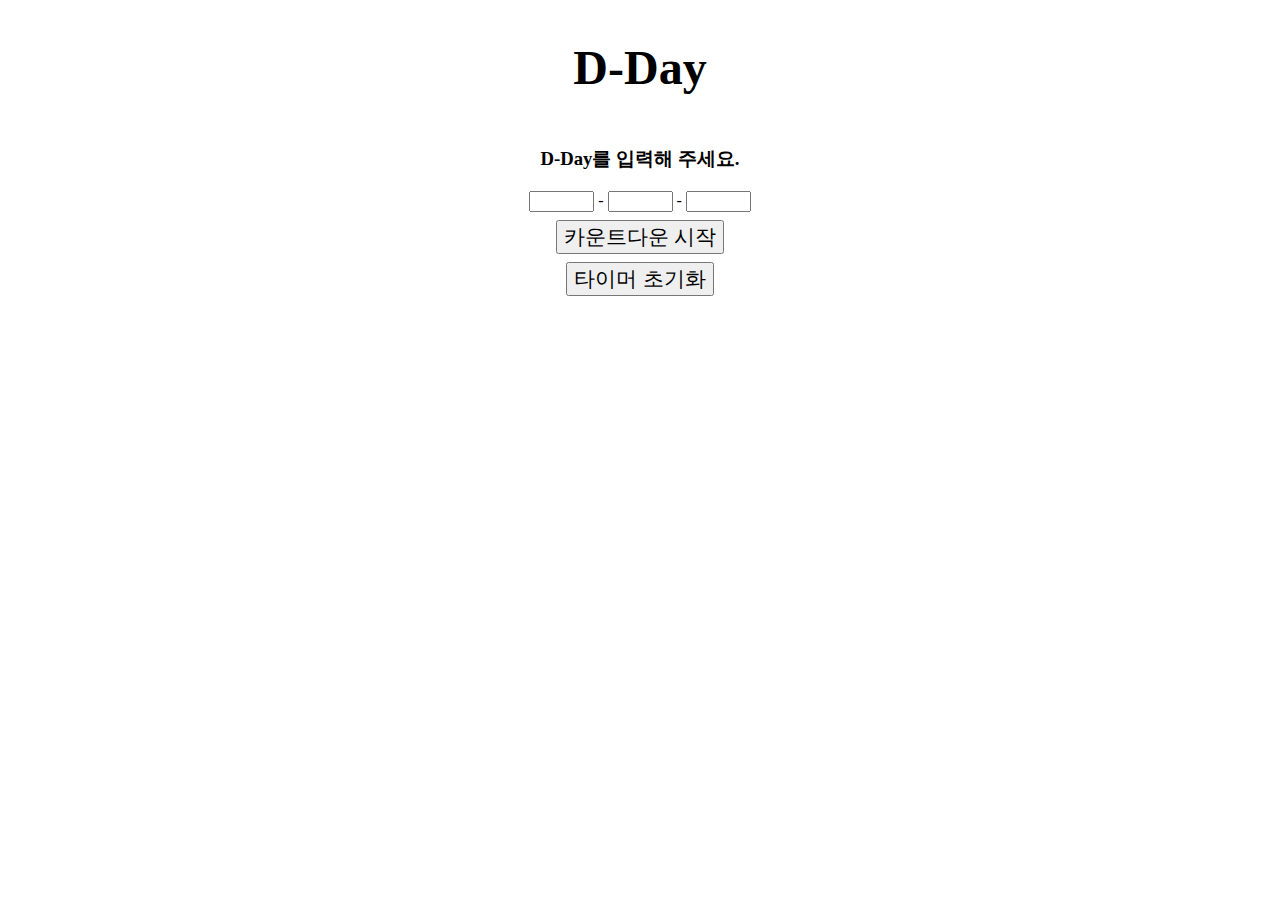
<file: D-Day-Counter/index.html>
<!DOCTYPE html>
<html lang="ko">
  <head>
    <title>D-Day</title>
    <link rel="stylesheet" href="./index.css" />
    <script src="./index.js" defer></script>
  </head>
  <body>
    <h1>D-Day</h1>
    <div id="d-day-container">
      <div class="d-day-child-container">
        <span id="days">0</span>
        <span>일</span>
      </div>
      <div class="d-day-child-container">
        <span id="hours">0</span>
        <span>시간</span>
      </div>
      <div class="d-day-child-container">
        <span id="min">0</span>
        <span>분</span>
      </div>
      <div class="d-day-child-container">
        <span id="sec">0</span>
        <span>초</span>
      </div>
    </div>
    <div id="d-day-message"></div>
    <div id="target-selector id">
      <input id="target-year-input" class="target-input" size="5" /> -
      <input id="target-month-input" class="target-input" size="5" /> -
      <input id="target-date-input" class="target-input" size="5" />
    </div>
    <button onclick="starter()" class="btn">카운트다운 시작</button>
    <button onclick="resetTimer()" class="btn">타이머 초기화</button>
  </body>
</html>
</file>
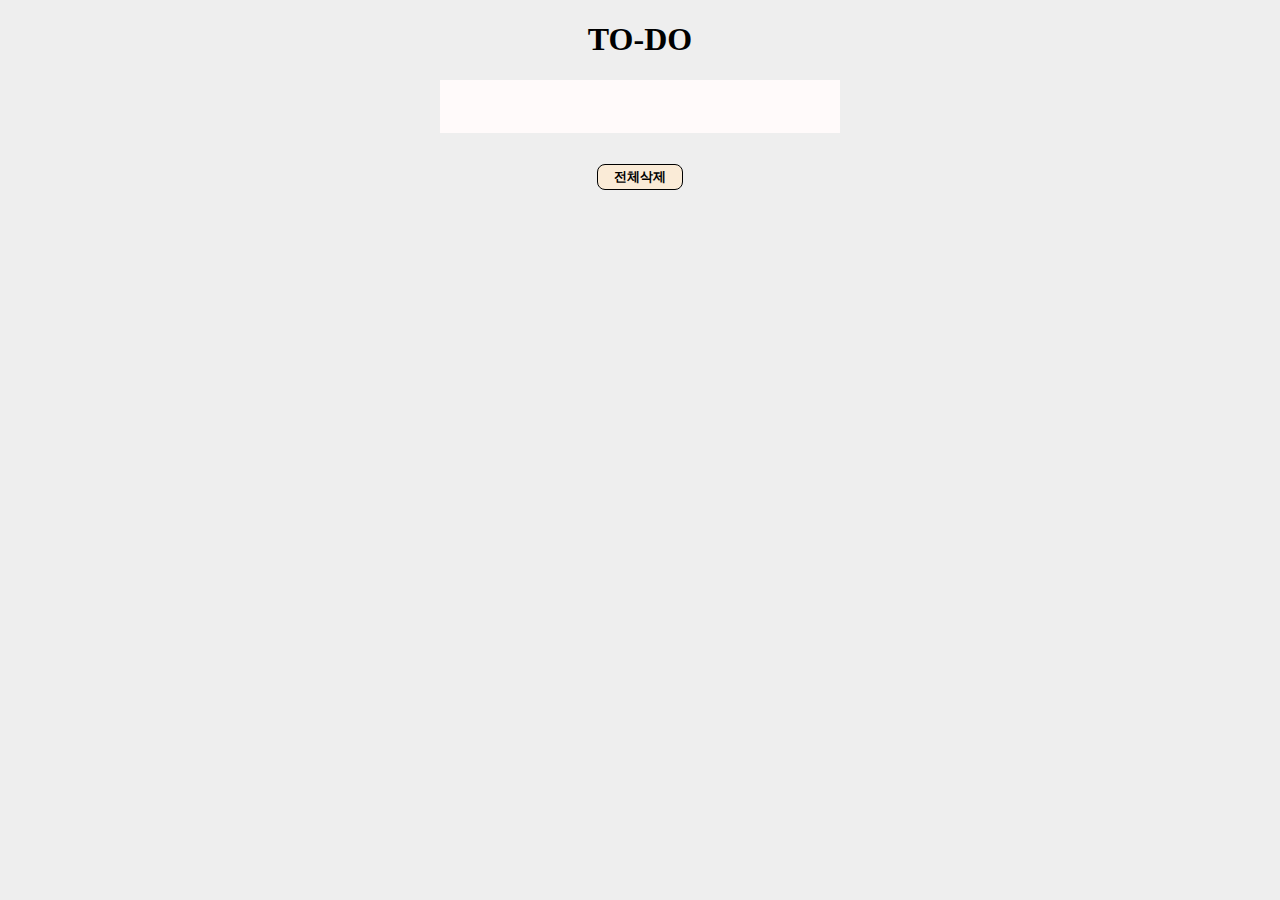
<file: To-do-list/index.html>
<!DOCTYPE html>
<html lang="ko">
<head>
    <meta charset="UTF-8">
    <meta http-equiv="X-UA-Compatible" content="IE=edge">
    <meta name="viewport" content="width=device-width, initial-scale=1.0">
    <title>to-do-list</title>
    <link rel="stylesheet" href="./style.css">
    <script src="./script.js" defer></script>
</head>
<body>
    <h1>TO-DO</h1>
    <div class="todo-container">
        <input type="text" id="todo-input" onkeydown="keyCodeCheck()"/>
        <ul id="todo-list">
        </ul>
    </div>
    <div class="delete-btn-wrapper">
        <button onclick="deleteAll()">전체삭제</button>
    </div>
</body>
</html>
</file>
<file: D-Day-Counter/index.css>
* {
    box-sizing: border-box;
  }
  
  body {
    display: flex;
    flex-direction: column;
    align-items: center;
  }
  
  h1 {
    font-size: 3rem;
  }
  
  .btn {
    margin-top: 0.5rem;
    font-size: 1.3rem;
  }
  
  #d-day-container {
    display: flex;
    flex-wrap: wrap;
    justify-content: center;
    margin-bottom: 1.6rem;
  }
  
  .d-day-child-container {
    text-align: center;
    margin-right: 1rem;
  }
  
  .d-day-child-container span {
    font-size: 1.3rem;
  }
  
  .target-selector {
    margin-top: 0.5rem;
  }
</file>
<file: To-do-list/style.css>
* {
    box-sizing: border-box;
}

body {
    background-color: #eeeeee;
    display: flex;
    flex-direction: column;
    align-items: center;
    margin: 0;
    min-height: 100vh;
}

.todo-container {
    max-width: 100%;
    width: 400px;

}

#todo-input {
    background-color: snow;
    border: none;
    display: block;
    font-size: 2rem;
    padding: 0.5rem 2rem 0.5rem 0.5rem;
    margin-bottom: 15px;
    width: 400px;
}
#todo-list {
    background-color: snow;
    margin: 0;
    padding: 0;
    list-style: none;
}

#todo-list li {
    border-top: 1px solid rgb(242,242,242);
    font-size: 1.5rem;
}

.complete {
    color: rgb(155,155,155);
    text-decoration: line-through;
}

li button {
    background-color: mintcream;
    width: 1.5rem;
    height: 1.5rem;
    margin: 0.5rem;
    border: 2px solid black;
    border-radius: 8px;
    cursor: pointer;
}

li button:active,
li button:hover {
    border: 2px solid gray;
}

.delete-btn-wrapper {
    margin-top: 1rem;
}
.delete-btn-wrapper button {
    font-weight: bold;
    background-color: antiquewhite;
    padding: 0.2rem 1rem;
    cursor: pointer;
    border: 1px solid black;
    border-radius: 8px;
}
</file>
